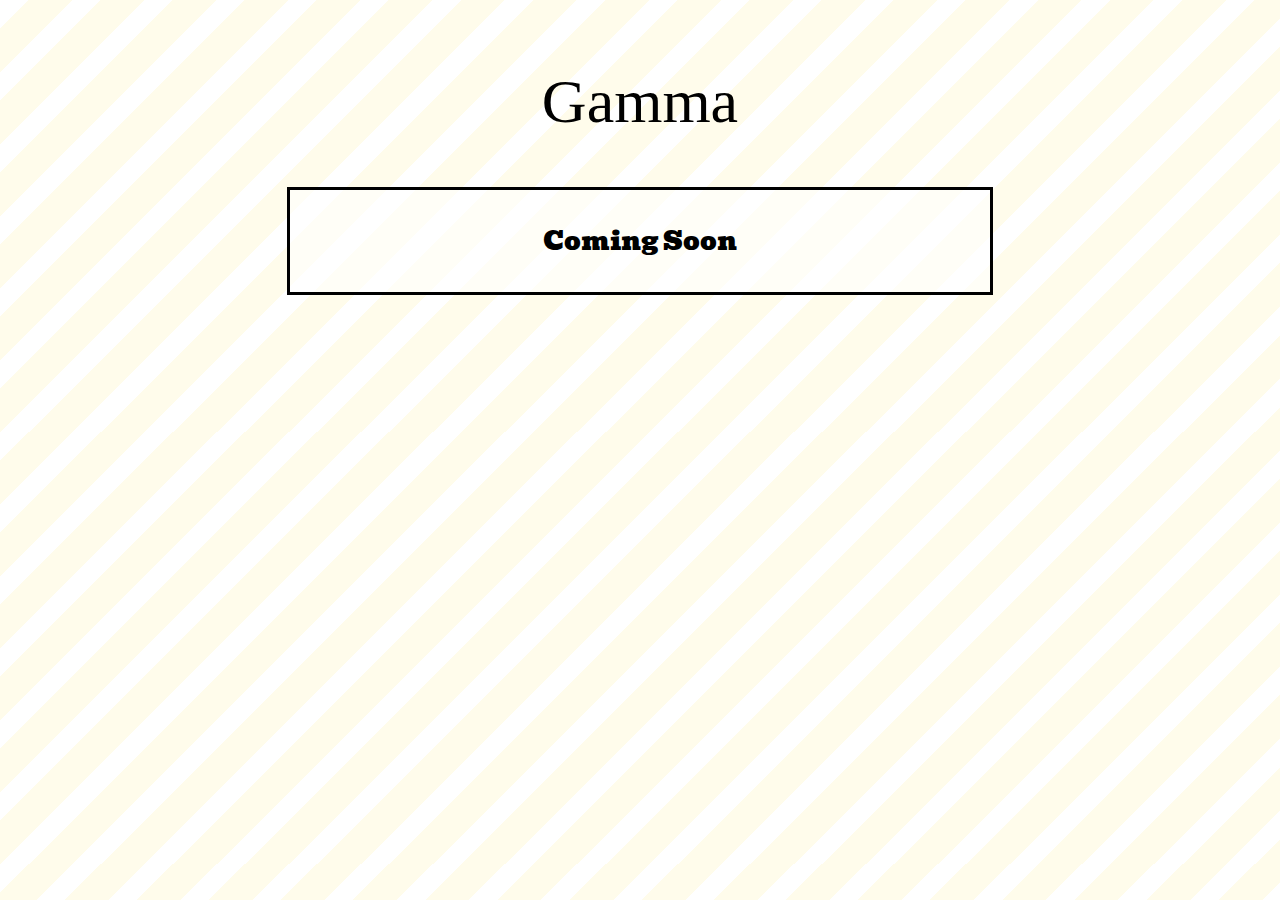
<file: template/coming_soon.html>
<!DOCTYPE html>
<html>
<head>
  <title>Gamma Fund  - Coming Soon</title>


  <link href="https://fonts.googleapis.com/css?family=Bevan" rel="stylesheet">

<style type="text/css">
body{padding: 8px;text-align: center;
  background-image: repeating-linear-gradient(135deg, #fff, #fff 20px, #fffceb 20px, #fffceb 51px);
  min-height: 400px;
}
div.body{margin:auto;}
div.body h1{font-size:62px; margin: 50px 0;}
.gamma{font-family: verdana; font-weight: 100;}

.coming-soon{
  font-family: 'Bevan', cursive;font-size: 40px;
  max-width: 700px; width: 90%;
  margin: auto;
  border: 3px solid #000;
  background: rgba(255,255,255,0.6);
  padding: 30px 0;
  font-size: 26px;
}
</style>
</head>
<body>

<div class="body">
  <h1>
    <span class="gamma">Gamma</span>
  </h1>


  <div class="coming-soon">
    Coming Soon
  </div>

</div>

<script async src="https://www.googletagmanager.com/gtag/js?id=UA-109232828-1"></script>
<script>
  window.dataLayer = window.dataLayer || [];
  function gtag(){dataLayer.push(arguments);}
  gtag('js', new Date());

  gtag('config', 'UA-109232828-1');
</script>

</body>
</html>
</file>
